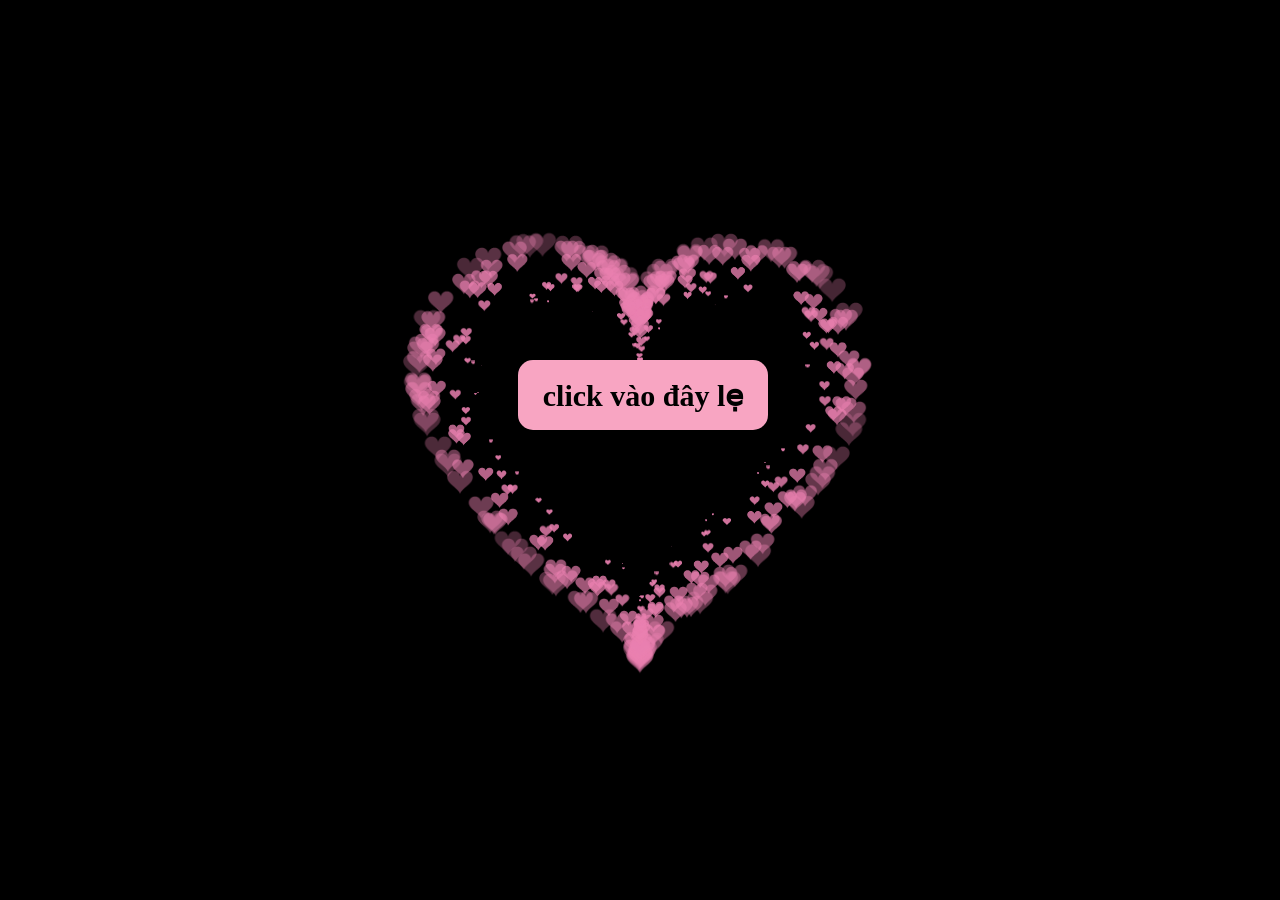
<file: index.html>
<!DOCTYPE HTML PUBLIC "-//W3C//DTD HTML 4.0 Transitional//EN">

<HTML>

 <HEAD>

  <TITLE> VĂN THỊ MINH THƯ </TITLE>

  <META NAME="Generator" CONTENT="EditPlus">

  <META NAME="Author" CONTENT="">

  <META NAME="Keywords" CONTENT="">

  <META NAME="Description" CONTENT="">
    <link rel="stylesheet" href="./ok.css">
    <script src="https://cdnjs.cloudflare.com/ajax/libs/jquery/3.6.1/jquery.min.js"></script>

  <style>

  html, body {

  height: 100%;

  padding: 0;

  margin: 0;

  background: #000;

}

canvas {

  position: absolute;

  width: 100%;

  height: 100%;

}

  </style>

 </HEAD>


 <BODY>

  <canvas id="pinkboard"></canvas>

  <script>

  /*

 * Settings

 */

var settings = {

  particles: {

    length:   500, // maximum amount of particles

    duration:   2, // particle duration in sec

    velocity: 100, // particle velocity in pixels/sec

    effect: -0.75, // play with this for a nice effect

    size:      30, // particle size in pixels

  },

};


/*

 * RequestAnimationFrame polyfill by Erik Möller

 */

(function(){var b=0;var c=["ms","moz","webkit","o"];for(var a=0;a<c.length&&!window.requestAnimationFrame;++a){window.requestAnimationFrame=window[c[a]+"RequestAnimationFrame"];window.cancelAnimationFrame=window[c[a]+"CancelAnimationFrame"]||window[c[a]+"CancelRequestAnimationFrame"]}if(!window.requestAnimationFrame){window.requestAnimationFrame=function(h,e){var d=new Date().getTime();var f=Math.max(0,16-(d-b));var g=window.setTimeout(function(){h(d+f)},f);b=d+f;return g}}if(!window.cancelAnimationFrame){window.cancelAnimationFrame=function(d){clearTimeout(d)}}}());


/*

 * Point class

 */

var Point = (function() {

  function Point(x, y) {

    this.x = (typeof x !== 'undefined') ? x : 0;

    this.y = (typeof y !== 'undefined') ? y : 0;

  }

  Point.prototype.clone = function() {

    return new Point(this.x, this.y);

  };

  Point.prototype.length = function(length) {

    if (typeof length == 'undefined')

      return Math.sqrt(this.x * this.x + this.y * this.y);

    this.normalize();

    this.x *= length;

    this.y *= length;

    return this;

  };

  Point.prototype.normalize = function() {

    var length = this.length();

    this.x /= length;

    this.y /= length;

    return this;

  };

  return Point;

})();


/*

 * Particle class

 */

var Particle = (function() {

  function Particle() {

    this.position = new Point();

    this.velocity = new Point();

    this.acceleration = new Point();

    this.age = 0;

  }

  Particle.prototype.initialize = function(x, y, dx, dy) {

    this.position.x = x;

    this.position.y = y;

    this.velocity.x = dx;

    this.velocity.y = dy;

    this.acceleration.x = dx * settings.particles.effect;

    this.acceleration.y = dy * settings.particles.effect;

    this.age = 0;

  };

  Particle.prototype.update = function(deltaTime) {

    this.position.x += this.velocity.x * deltaTime;

    this.position.y += this.velocity.y * deltaTime;

    this.velocity.x += this.acceleration.x * deltaTime;

    this.velocity.y += this.acceleration.y * deltaTime;

    this.age += deltaTime;

  };

  Particle.prototype.draw = function(context, image) {

    function ease(t) {

      return (--t) * t * t + 1;

    }

    var size = image.width * ease(this.age / settings.particles.duration);

    context.globalAlpha = 1 - this.age / settings.particles.duration;

    context.drawImage(image, this.position.x - size / 2, this.position.y - size / 2, size, size);

  };

  return Particle;

})();


/*

 * ParticlePool class

 */

var ParticlePool = (function() {

  var particles,

      firstActive = 0,

      firstFree   = 0,

      duration    = settings.particles.duration;

 

  function ParticlePool(length) {

    // create and populate particle pool

    particles = new Array(length);

    for (var i = 0; i < particles.length; i++)

      particles[i] = new Particle();

  }

  ParticlePool.prototype.add = function(x, y, dx, dy) {

    particles[firstFree].initialize(x, y, dx, dy);

   

    // handle circular queue

    firstFree++;

    if (firstFree   == particles.length) firstFree   = 0;

    if (firstActive == firstFree       ) firstActive++;

    if (firstActive == particles.length) firstActive = 0;

  };

  ParticlePool.prototype.update = function(deltaTime) {

    var i;

   

    // update active particles

    if (firstActive < firstFree) {

      for (i = firstActive; i < firstFree; i++)

        particles[i].update(deltaTime);

    }

    if (firstFree < firstActive) {

      for (i = firstActive; i < particles.length; i++)

        particles[i].update(deltaTime);

      for (i = 0; i < firstFree; i++)

        particles[i].update(deltaTime);

    }

   

    // remove inactive particles

    while (particles[firstActive].age >= duration && firstActive != firstFree) {

      firstActive++;

      if (firstActive == particles.length) firstActive = 0;

    }

   

   

  };

  ParticlePool.prototype.draw = function(context, image) {

    // draw active particles

    if (firstActive < firstFree) {

      for (i = firstActive; i < firstFree; i++)

        particles[i].draw(context, image);

    }

    if (firstFree < firstActive) {

      for (i = firstActive; i < particles.length; i++)

        particles[i].draw(context, image);

      for (i = 0; i < firstFree; i++)

        particles[i].draw(context, image);

    }

  };

  return ParticlePool;

})();


/*

 * Putting it all together

 */

(function(canvas) {

  var context = canvas.getContext('2d'),

      particles = new ParticlePool(settings.particles.length),

      particleRate = settings.particles.length / settings.particles.duration, // particles/sec

      time;

 

  // get point on heart with -PI <= t <= PI

  function pointOnHeart(t) {

    return new Point(

      160 * Math.pow(Math.sin(t), 3),

      130 * Math.cos(t) - 50 * Math.cos(2 * t) - 20 * Math.cos(3 * t) - 10 * Math.cos(4 * t) + 25

    );

  }

 

  // creating the particle image using a dummy canvas

  var image = (function() {

    var canvas  = document.createElement('canvas'),

        context = canvas.getContext('2d');

    canvas.width  = settings.particles.size;

    canvas.height = settings.particles.size;

    // helper function to create the path

    function to(t) {

      var point = pointOnHeart(t);

      point.x = settings.particles.size / 2 + point.x * settings.particles.size / 350;

      point.y = settings.particles.size / 2 - point.y * settings.particles.size / 350;

      return point;

    }

    // create the path

    context.beginPath();

    var t = -Math.PI;

    var point = to(t);

    context.moveTo(point.x, point.y);

    while (t < Math.PI) {

      t += 0.01; // baby steps!

      point = to(t);

      context.lineTo(point.x, point.y);

    }

    context.closePath();

    // create the fill

    context.fillStyle = '#ea80b0';

    context.fill();

    // create the image

    var image = new Image();

    image.src = canvas.toDataURL();

    return image;

  })();

 

  // render that thing!

  function render() {

    // next animation frame

    requestAnimationFrame(render);

   

    // update time

    var newTime   = new Date().getTime() / 1000,

        deltaTime = newTime - (time || newTime);

    time = newTime;

   

    // clear canvas

    context.clearRect(0, 0, canvas.width, canvas.height);

   

    // create new particles

    var amount = particleRate * deltaTime;

    for (var i = 0; i < amount; i++) {

      var pos = pointOnHeart(Math.PI - 2 * Math.PI * Math.random());

      var dir = pos.clone().length(settings.particles.velocity);

      particles.add(canvas.width / 2 + pos.x, canvas.height / 2 - pos.y, dir.x, -dir.y);

    }

   

    // update and draw particles

    particles.update(deltaTime);

    particles.draw(context, image);

  }

 

  // handle (re-)sizing of the canvas

  function onResize() {

    canvas.width  = canvas.clientWidth;

    canvas.height = canvas.clientHeight;

  }

  window.onresize = onResize;

 

  // delay rendering bootstrap

  setTimeout(function() {

    onResize();

    render();

  }, 10);

})(document.getElementById('pinkboard'));

  </script>

 </BODY>
    <div class="btn_1">
        <div>click vào đây lẹ</div>
    </div>
    <div class="btn_2">
        <div> hehehheehheh</div>
    </div>
    <div class="btn_3">
        <div> 1 lần nữa nè cđ </div>
    </div>
    <script>
      $('.btn_1').show()
      $('.btn_2').hide()
      $('.btn_3').hide()
      $('.btn_1').on('click',()=>{
            console.log('page 1 click')
            $('.btn_1').hide()
            $('.btn_2').show()
            $('.btn_3').hide()
        })
        $('.btn_2').on('click',()=>{
            console.log('page 1 click')
            $('.btn_1').hide()
            $('.btn_3').show()
            $('.btn_2').hide()
        })
        $('.btn_3').on('click',()=>{
            console.log('page 1 click')
            $('.btn_1').hide()
            $('.btn_2').hide()
            window.location.href = "./ok1.html";
        })
    </script>

</HTML>
</file>
<file: ok.css>
*{
    font-family:Cambria, Cochin, Georgia, Times, 'Times New Roman', serif;
    margin: 0;
    padding: 0;
  
    
}
.btn_1{
    height: 50px;
    width: 230px;
    background-color: #f8a5c2;
    border-radius: 15px;
    padding: 10px;
    display: flex;
    justify-content: center;
    align-items: center;
    position: absolute;
    top: 40%;
    right: 40%;
    cursor: pointer;
}
.btn_1 div{
    font-size: 30px;
    font-weight: bold;
}

.btn_2{
    height: 50px;
    width: 200px;
    background-color: #f8a5c2;
    border-radius: 15px;
    padding: 10px;
    display: flex;
    justify-content: center;
    align-items: center;
    position: absolute;
    top: 100px;
    right: 50px;
    cursor: pointer;
}
.btn_2 div{
    font-size: 30px;
    font-weight: bold;
    cursor: pointer;
}

.btn_3{
    height: 50px;
    width: 200px;
    background-color: #f8a5c2;
    border-radius: 15px;
    padding: 10px;
    display: flex;
    justify-content: center;
    align-items: center;
    position: absolute;
    top: 400px;
    left: 50px;
    
}
.btn_3 div{
    font-size: 25px;
    font-weight: bold;
    padding: 10px;
    cursor: pointer;
}

.slideshow-container {
    position: relative;
}
.slideshow_image{
    width : 100vw;
    /* height :580px; */
    height: 100vh;
    margin-left: -10px;
}
.navi__dot{
    position: absolute;
    top: 700px;
    right: 5%;
    width: 100px;
    height: 12.77px;
}
/* The dots/bullets/indicators */
.dot {
    height: 15px;
    width: 15px;
    margin: 0 2px;
    background-color: transparent;
    opacity: 0.5;
    border-radius: 50%;
    display: inline-block;
    transition: background-color 0.6s ease;
}
.active {
    background-color:transparent;
    opacity: 1;
  }
/* Fading animation */
.fade {
    animation-name: fade;
    animation-duration: 1.5s;
}
  
@keyframes fade {
    from {opacity: .4} 
    to {opacity: 1}
}

.text_slide{
position:absolute;
top: 200px;

}

.text_slide p{
  font-size: 80px;
}

.img{
    width: 700px;
    height: 400px;
    top: 20px;
    margin-top: 30px;
}

.img_2{
    width: 700px;
    margin-left: 100px;
    margin-right: 100px;
    margin-top: 10px;
}

.ok{
    font-size: 20px;
    text-align: center;
}
</file>
